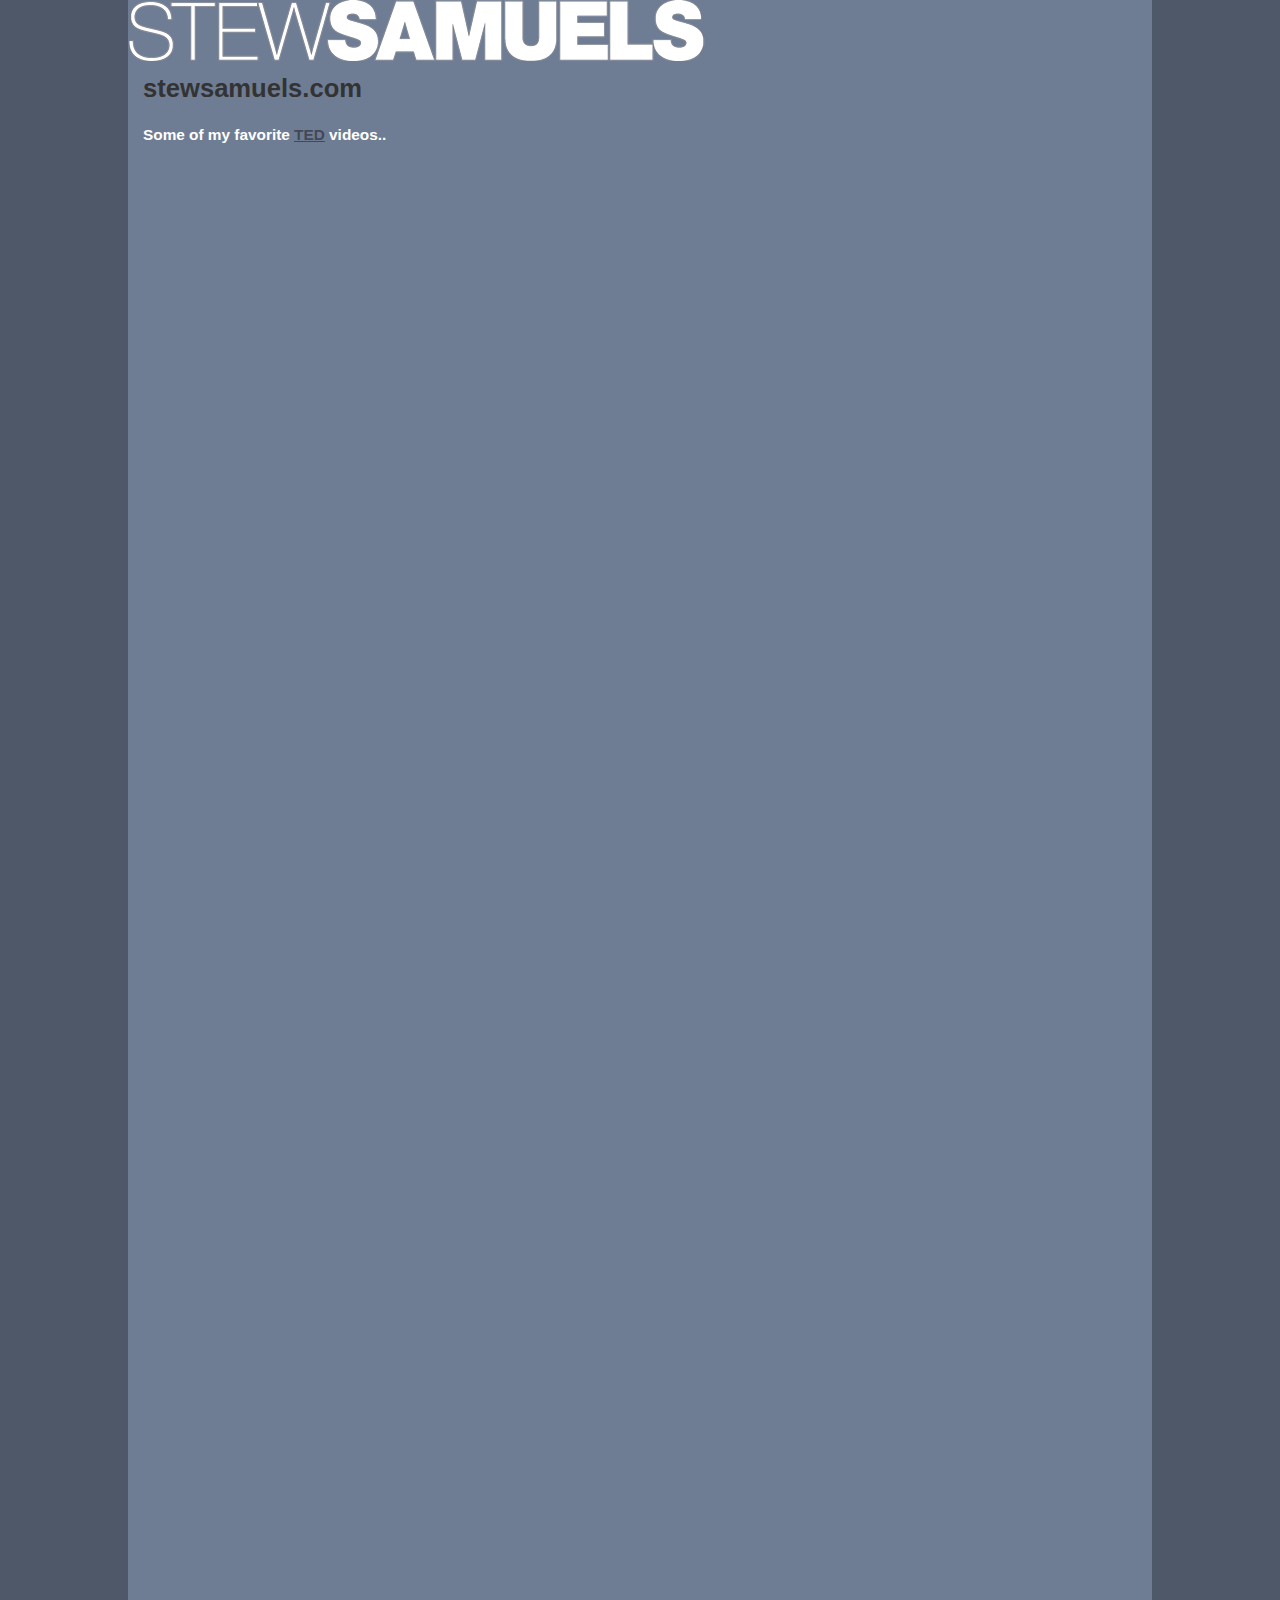
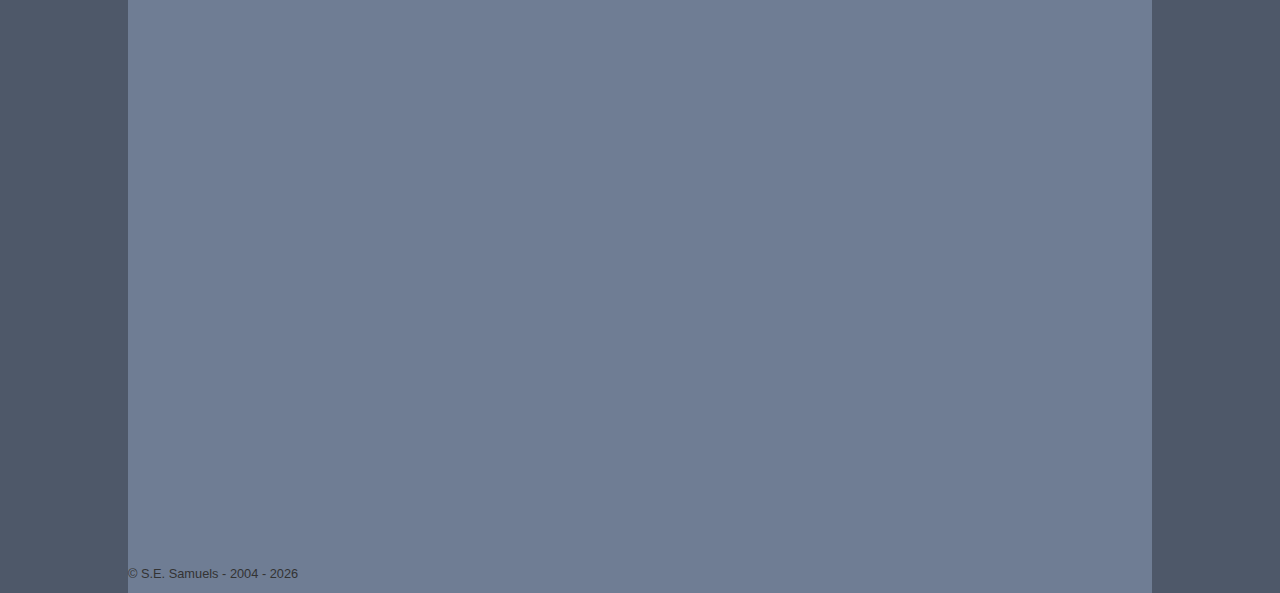
<file: index.html>
<!DOCTYPE HTML PUBLIC "-//W3C//DTD HTML 4.01 Transitional//EN" "http://www.w3.org/TR/html4/loose.dtd">
<html>
<head>
<meta http-equiv="Content-Type" content="text/html; charset=utf-8">
<title>Stew Samuels</title>
<link rel="shortcut icon" href="images/S_Ico.ico">
<link href="Main.css" rel="stylesheet" type="text/css">
</head>

<body>

<div class="container">
  <div class="header"><img src="images/StewSamuels_TED_White.png" width="584" height="61" alt=""/><!-- end .header --></div>
  <div class="content">
    <h1>stewsamuels.com</h1>
    <p class="ted">Some of my favorite <a href="https://www.ted.com" title="TED" target="new">TED</a> videos..</p>
    <table width="100%" border="0" cellspacing="0" cellpadding="0">
      <tr>
        <td class="tvid" width="42%"><iframe src="https://embed.ted.com/talks/simon_sinek_how_great_leaders_inspire_action.html" width="560" height="315" scrolling="no" frameborder="0" style="" webkitAllowFullScreen mozallowfullscreen allowFullScreen></iframe><br></td>
        <td width="16%">&nbsp;</td>
        <td width="42%"><iframe src="https://embed.ted.com/talks/shawn_achor_the_happy_secret_to_better_work.html" width="560" height="315" frameborder="0" scrolling="no" webkitAllowFullScreen mozallowfullscreen allowFullScreen></iframe><br>
</td>
      </tr>
      <tr>
        <td>&nbsp;</td>
        <td>&nbsp;</td>
        <td>&nbsp;</td>
      </tr>
      <tr>
        <td class="tvid"><iframe src="https://embed.ted.com/talks/dan_pink_on_motivation.html" width="560" height="315" frameborder="0" scrolling="no" webkitAllowFullScreen mozallowfullscreen allowFullScreen></iframe><br>
</td>
        <td>&nbsp;</td>
        <td><iframe src="https://embed.ted.com/talks/mike_rowe_celebrates_dirty_jobs.html" width="640" height="360" frameborder="0" scrolling="no" webkitAllowFullScreen mozallowfullscreen allowFullScreen></iframe><br/>
</td>
      </tr>
      <tr>
        <td>&nbsp;</td>
        <td>&nbsp;</td>
        <td>&nbsp;</td>
      </tr>
      <tr>
        <td class="tvid"><iframe src="https://embed.ted.com/talks/ken_robinson_says_schools_kill_creativity.html" width="560" height="315" frameborder="0" scrolling="no" webkitAllowFullScreen mozallowfullscreen allowFullScreen></iframe><br>
</td>
        <td>&nbsp;</td>
        <td><iframe src="https://embed.ted.com/talks/sir_ken_robinson_bring_on_the_revolution.html" width="640" height="360" frameborder="0" scrolling="no" webkitAllowFullScreen mozallowfullscreen allowFullScreen></iframe><br>
</td>
      </tr>
      <tr>
        <td>&nbsp;</td>
        <td>&nbsp;</td>
        <td>&nbsp;</td>
      </tr>
      <tr>
        <td class="tvid"><iframe src="https://embed.ted.com/talks/rita_pierson_every_kid_needs_a_champion.html" width="560" height="315" frameborder="0" scrolling="no" webkitallowfullscreen mozallowfullscreen allowfullscreen></iframe>
</td>
        <td>&nbsp;</td>
        <td><iframe src="https://embed.ted.com/talks/salman_khan_let_s_use_video_to_reinvent_education.html" width="560" height="315" frameborder="0" scrolling="no" webkitAllowFullScreen mozallowfullscreen allowFullScreen></iframe>
</td>
      </tr>
            <tr>
        <td>&nbsp;</td>
        <td>&nbsp;</td>
        <td>&nbsp;</td>
      </tr>
      
      <tr>
        <td class="tvid"></td>
      </tr>
       <tr>
       <tr><td class="tvid"><iframe src="https://embed.ted.com/talks/jonathan_haidt_the_moral_roots_of_liberals_and_conservatives" width="560" height="315" frameborder="0" scrolling="no" webkitAllowFullScreen mozallowfullscreen allowFullScreen></iframe><br></td><td>&nbsp;</td><td><iframe src="https://embed.ted.com/talks/lang/en/frances_frei_how_to_build_and_rebuild_trust" width="560" height="315" frameborder="0" scrolling="no" webkitallowfullscreen mozallowfullscreen allowfullscreen></iframe></td>
        <td>&nbsp;</td></tr>
        <td></td>
        <td></td>
      </tr>
             <tr>
       <tr><td>&nbsp;</td><td>&nbsp;</td><td>&nbsp;</td></tr>
          <td class="tvid">
          </div></div></td>
        <td>&nbsp;</td>
        <td></td>
      </tr>
             <tr>
             <tr>
             <td>&nbsp;</td>
             </tr>
       <tr><td class"tvid"></td>
       <td>&nbsp;</td><td></td></tr>
        <td>&nbsp;</td>
        <td>&nbsp;</td>
        <td>&nbsp;</td>
      </tr>  
      <tr>
        <td  class="tvid"></td>
       <td>&nbsp;</td>
       <td></td></tr>
       <tr>
        <td></td>
        <td>&nbsp;</td>
        <td></td>
      </tr>

             <tr>
               <td  class="tvid"><br/>
               
       </td>
       <td>&nbsp;</td><td><br>
        
        </td></tr>
          <td>&nbsp;</td>
        <td>&nbsp;</td>
        <td>&nbsp;</td>
      </tr>  
      	             <tr>
               <td>
       </td>
       <td>&nbsp;</td><td><br>
        
        </td></tr>
          <td>&nbsp;</td>
        <td>&nbsp;</td>
        <td>&nbsp;</td>
      </tr>  
    </table>
    <p class="content">&nbsp;</p>
    <!-- end .content --></div>
  <div class="footer">
 &copy; S.E. Samuels - 2004 -
 	<script type="text/javascript">
		var theDate=new Date();
		document.write(theDate.getFullYear());
	</script>
    
  </div>
  <!-- end .container --></div>
</body>
</html>
</file>
<file: Main.css>
@charset "utf-8";
body {
	background: #4E5869;
	margin: 0;
	padding: 0;
	color: #333;
	font-family: Verdana, Arial, Helvetica, sans-serif;
	font-size: 80%;
	line-height: 1.4;
}

/* ~~ Element/tag selectors ~~ */
ul, ol, dl { /* Due to variations between browsers, it's best practices to zero padding and margin on lists. For consistency, you can either specify the amounts you want here, or on the list items (LI, DT, DD) they contain. Remember that what you do here will cascade to the .nav list unless you write a more specific selector. */
	padding: 0;
	margin: 0;
}
h1, h2, h3, h4, h5, h6, p {
	margin-top: 0;	 /* removing the top margin gets around an issue where margins can escape from their containing div. The remaining bottom margin will hold it away from any elements that follow. */
	padding-right: 15px;
	padding-left: 15px; /* adding the padding to the sides of the elements within the divs, instead of the divs themselves, gets rid of any box model math. A nested div with side padding can also be used as an alternate method. */
}
a img { /* this selector removes the default blue border displayed in some browsers around an image when it is surrounded by a link */
	border: none;
}

/* ~~ Styling for your site's links must remain in this order - including the group of selectors that create the hover effect. ~~ */
a:link {
	color:#414958;
	text-decoration: underline; /* unless you style your links to look extremely unique, it's best to provide underlines for quick visual identification */
}
a:visited {
	color: #4E5869;
	text-decoration: underline;
}
a:hover, a:active, a:focus { /* this group of selectors will give a keyboard navigator the same hover experience as the person using a mouse. */
	text-decoration: none;
}

/* ~~ this container surrounds all other divs giving them their percentage-based width ~~ */
.container {
	width: 80%;
	max-width: 1260px;/* a max-width may be desirable to keep this layout from getting too wide on a large monitor. This keeps line length more readable. IE6 does not respect this declaration. */
	min-width: 780px;/* a min-width may be desirable to keep this layout from getting too narrow. This keeps line length more readable in the side columns. IE6 does not respect this declaration. */
	background: #FFF;
	margin: 0 auto; /* the auto value on the sides, coupled with the width, centers the layout. It is not needed if you set the .container's width to 100%. */
}

/* ~~the header is not given a width. It will extend the full width of your layout. It contains an image placeholder that should be replaced with your own linked logo~~ */
.header {
	background: #6F7D94;
}

/* ~~ This is the layout information. ~~ 

1) Padding is only placed on the top and/or bottom of the div. The elements within this div have padding on their sides. This saves you from any "box model math". Keep in mind, if you add any side padding or border to the div itself, it will be added to the width you define to create the *total* width. You may also choose to remove the padding on the element in the div and place a second div within it with no width and the padding necessary for your design.

*/
.content {
	padding: 10px 0;
	background-color:#6F7D94;
}

/* ~~ This grouped selector gives the lists in the .content area space ~~ */
.content ul, .content ol { 
	padding: 0 15px 15px 40px; /* this padding mirrors the right padding in the headings and paragraph rule above. Padding was placed on the bottom for space between other elements on the lists and on the left to create the indention. These may be adjusted as you wish. */
}

/* ~~ The footer ~~ */
.footer {
	padding: 10px 0;
	background: #6F7D94;
}

/* ~~ miscellaneous float/clear classes ~~ */
.fltrt {  /* this class can be used to float an element right in your page. The floated element must precede the element it should be next to on the page. */
	float: right;
	margin-left: 8px;
}
.fltlft { /* this class can be used to float an element left in your page. The floated element must precede the element it should be next to on the page. */
	float: left;
	margin-right: 8px;
}
.clearfloat { /* this class can be placed on a <br /> or empty div as the final element following the last floated div (within the #container) if the #footer is removed or taken out of the #container */
	clear:both;
	height:0;
	font-size: 1px;
	line-height: 0px;
}
.ted {
	font-weight: bolder;
	font-size: 1.2em;
	color: #FFFFFF;
	font-family: "Gill Sans", "Gill Sans MT", "Myriad Pro", "DejaVu Sans Condensed", Helvetica, Arial, sans-serif;
}
.tvid {
	padding-left: 15px;
}
</file>
